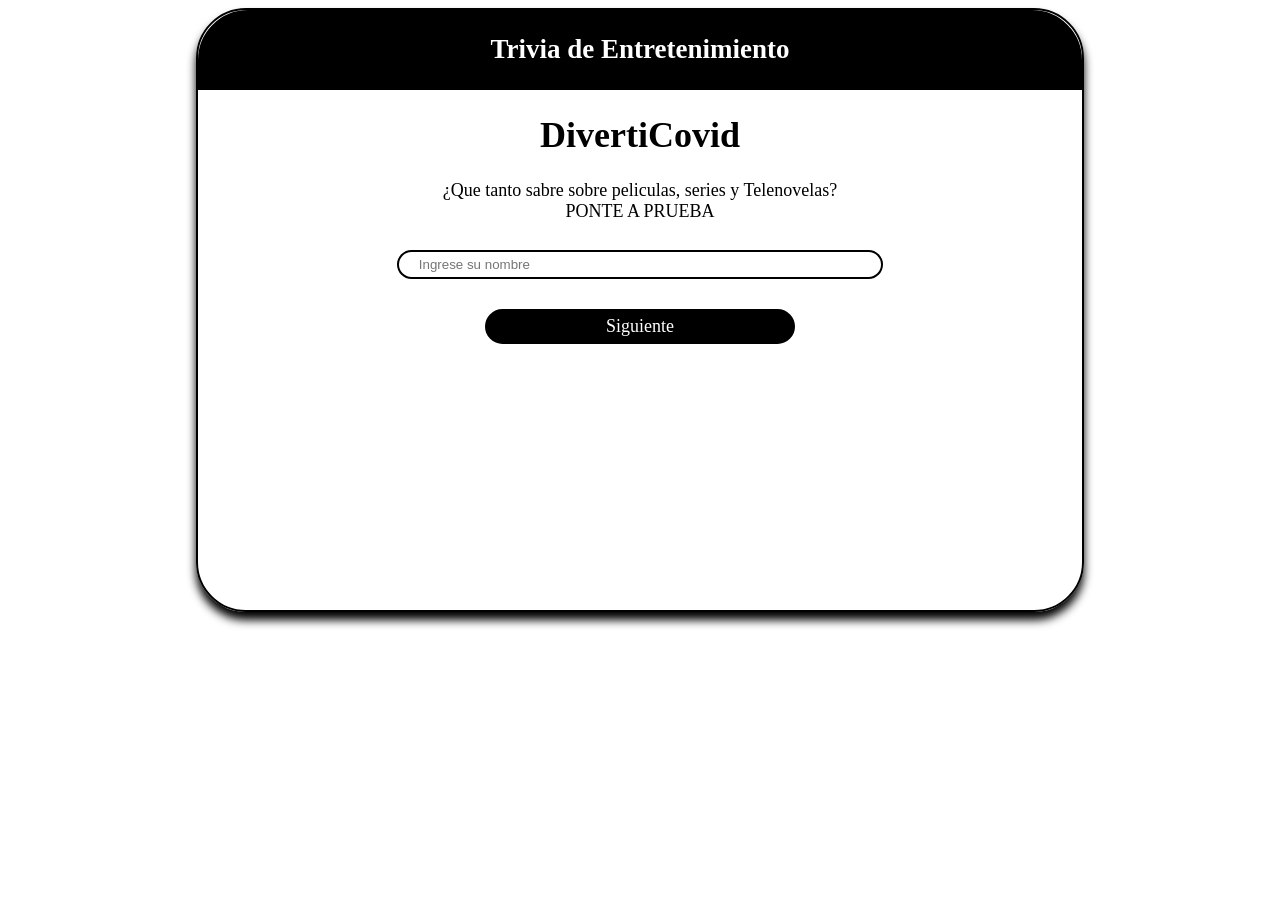
<file: index.html>
<!DOCTYPE html>
<html lang="es">
<head>
    <meta charset="UTF-8">
    <meta http-equiv="X-UA-Compatible" content="IE=edge">
    <meta name="viewport" content="width=device-width, initial-scale=1.0">
    <title>.:: Trivia ::.</title>
    <link rel="stylesheet" href="css/stylos.css">
</head>
<body>
    <main>
        <div class="presentacion">
            <div class="marca">
                <h2>Trivia de Entretenimiento</h2>
            </div>
            <div class="container">
                <h1>DivertiCovid</h1>
                <p>¿Que tanto sabre sobre peliculas, series y Telenovelas? <br> PONTE A PRUEBA</p>
                <input type="text" id="nombre" name="nombre" class="input" placeholder="Ingrese su nombre">

                <a href="vistas/categoria.html" id="boton" class="boton">Siguiente</a>
            </div>
        </div>
    </main>
    <script src="js/inicio.js"></script>
</body>
</html>
</file>
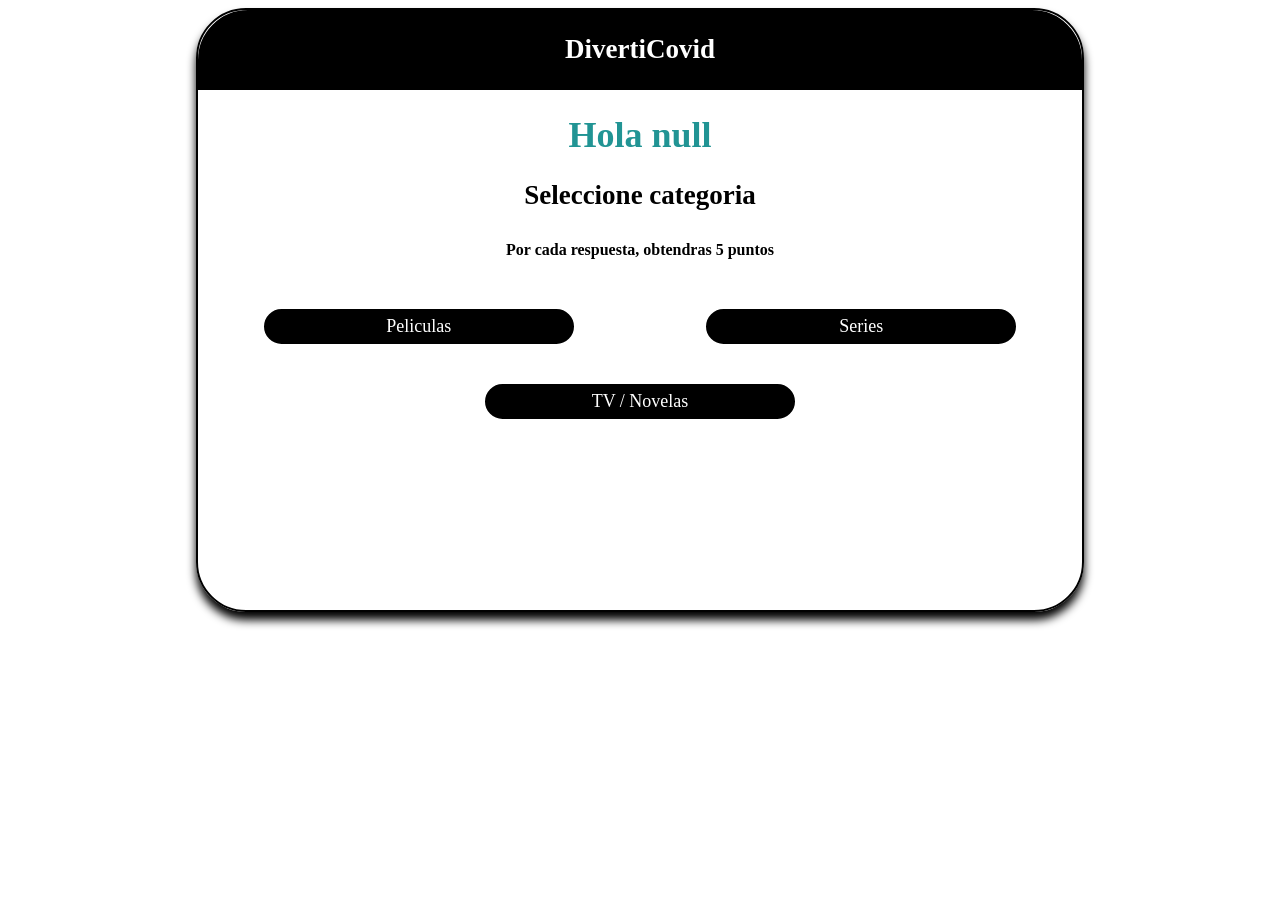
<file: vistas/categoria.html>
<!DOCTYPE html>
<html lang="es">
<head>
    <meta charset="UTF-8">
    <meta http-equiv="X-UA-Compatible" content="IE=edge">
    <meta name="viewport" content="width=device-width, initial-scale=1.0">
    <title>.:: Categoria ::.</title>
    <link rel="stylesheet" href="../css/stylos.css">
</head>
<body>
    <main>
        <div class="presentacion">
            <div class="marca">
                <h2>DivertiCovid</h2>
            </div>
            <div class="container">
                <h1 class="titulo" id="saludo">Hola </h1>
                <h2>Seleccione categoria</h2>
                <h2 class="puntos">Por cada respuesta, obtendras 5 puntos</h2>
                <div class="botones">
                    <a href="peliculas.html" class="boton">Peliculas</a>
                    <a href="series.html" class="boton">Series</a>
                    <a href="tv-novela.html" class="boton">TV / Novelas</a>
                </div>
            </div>
        </div>
    </main>
    <script src="../js/categoria.js"></script>
</body>
</html>
</file>
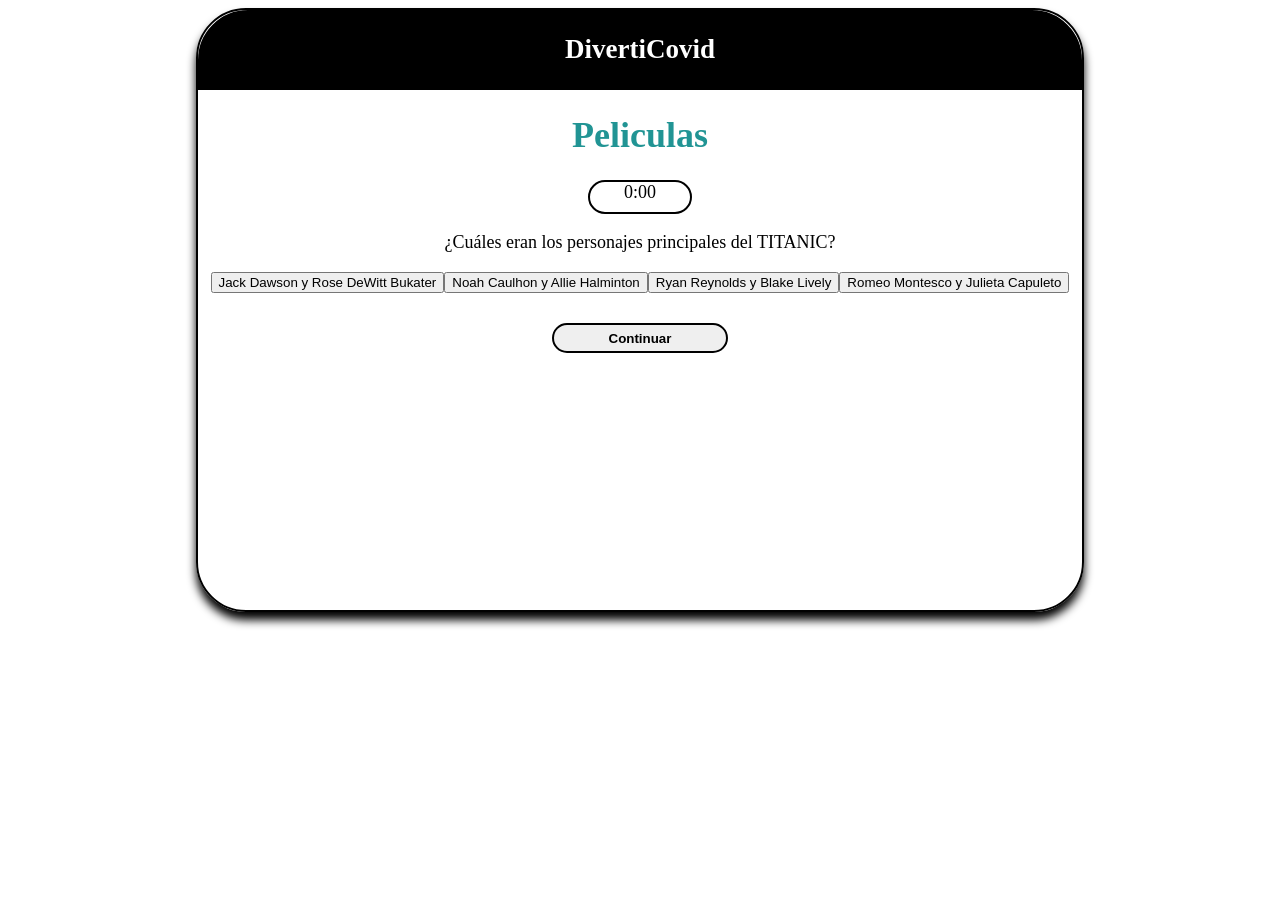
<file: vistas/peliculas.html>
<!DOCTYPE html>
<html lang="es">
<head>
    <meta charset="UTF-8">
    <meta http-equiv="X-UA-Compatible" content="IE=edge">
    <meta name="viewport" content="width=device-width, initial-scale=1.0">
    <title>.:: Peliculas ::.</title>
    <link rel="stylesheet" href="../css/stylos.css">
</head>
<body>
    <main>
        <div class="presentacion">
            <div class="marca">
                <h2>DivertiCovid</h2>
            </div>
            <h1 class="titulo">Peliculas</h1>
            <div class="cronometro" id="cronometro">
                0:00
            </div>
            <div class="peliculas" id="pregunta">
                
            </div>
            
            <button class="botonSiguiente" id="siguienteTrivia">
                Continuar
            </button>
        </div>
    </main>
    <script src="../js/peliculas.js"></script>
</body>
</html>
</file>
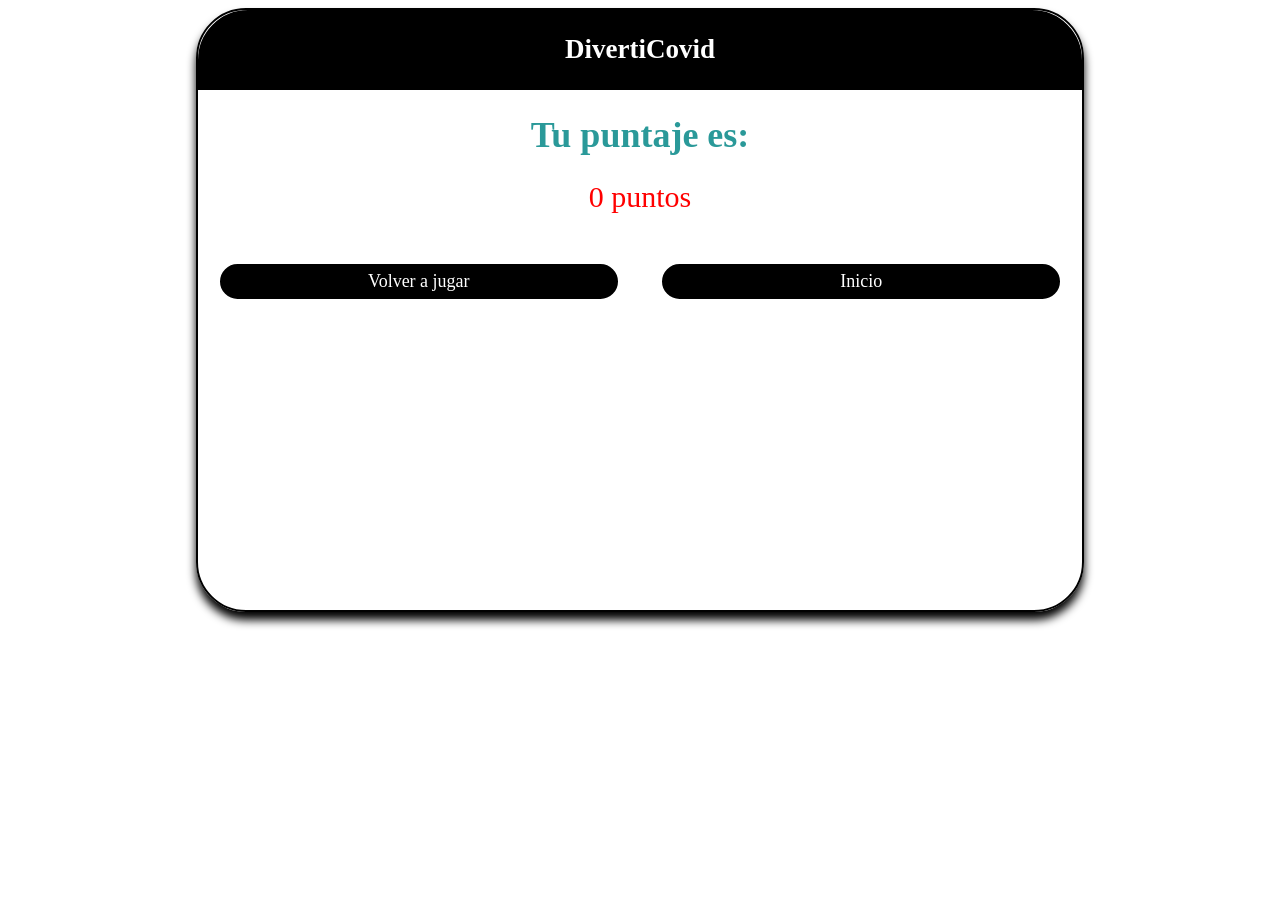
<file: vistas/resultado.html>
<!DOCTYPE html>
<html lang="es">
<head>
    <meta charset="UTF-8">
    <meta http-equiv="X-UA-Compatible" content="IE=edge">
    <meta name="viewport" content="width=device-width, initial-scale=1.0">
    <title>.:: Resultado ::.</title>
    <link rel="stylesheet" href="../css/stylos.css">
</head>
<body>
    <main>
        <div class="presentacion">
            <div class="marca">
                <h2>DivertiCovid</h2>
            </div>
            <div class="container">
                <h1 class="puntajeTitulo">
                    Tu puntaje es: 
                </h1>
                <div class="puntaje" id="score">
                    
                </div>
                <div class="botones">
                    <a href="../vistas/categoria.html" class="botonVolver">
                        Volver a jugar
                    </a>
                    <a href="../index.html" class="botonVolver">
                        Inicio
                    </a>
                </div>
            </div>
        </div>
    </main>
    <script src="../js/resultados.js"></script>
</body>
</html>
</file>
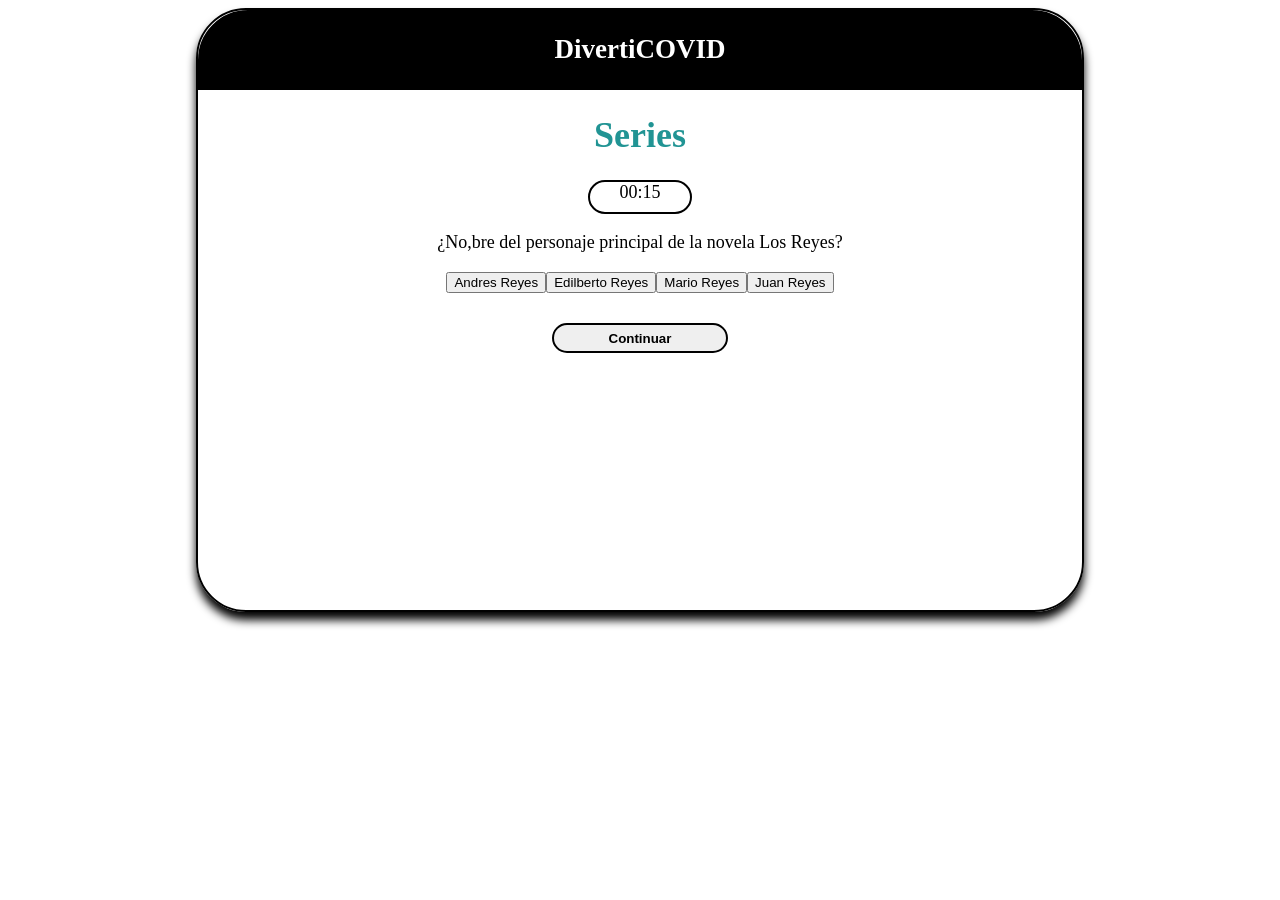
<file: vistas/series.html>
<!DOCTYPE html>
<html lang="en">
<head>
    <meta charset="UTF-8">
    <meta http-equiv="X-UA-Compatible" content="IE=edge">
    <meta name="viewport" content="width=device-width, initial-scale=1.0">
    <title>.:: Series ::.</title>
    <link rel="stylesheet" href="../css/stylos.css">
</head>
<body>
    <main>
        <div class="presentacion">
            <div class="marca">
                <h2>DivertiCOVID</h2>
            </div>
            <div class="container">
                <h1 class="titulo" id="saludo">
                    Series
                </h1>
                <div class="cronometro" id="cronometro">
                    0:05
                </div>
                <div id="pregunta">
                    Lorem ipsum dolor sit amet consectetur ad? 
                </div>
                <button  class="botonSiguiente" id="siguienteTrivia">
                    Continuar
                </button>
            </div>
        </div>
    </main>
    <script src="../js/series.js"></script>
</body>
</html>
</file>
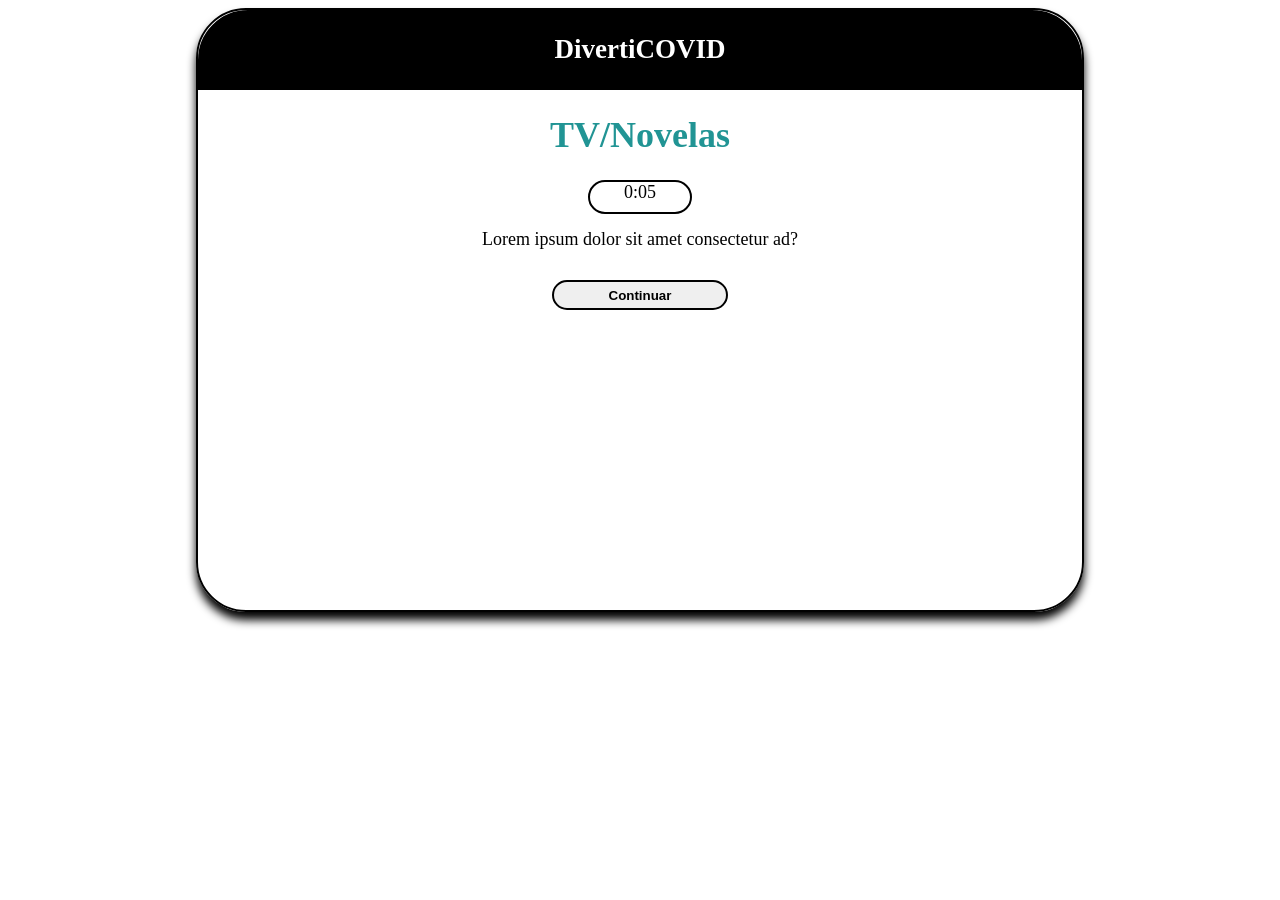
<file: vistas/tv-novela.html>
<!DOCTYPE html>
<html lang="en">
<head>
    <meta charset="UTF-8">
    <meta http-equiv="X-UA-Compatible" content="IE=edge">
    <meta name="viewport" content="width=device-width, initial-scale=1.0">
    <title>.:: TV/Series ::.</title>
    <link rel="stylesheet" href="../css/stylos.css">
</head>
<body>
    <main>
        <div class="presentacion">
            <div class="marca">
                <h2>DivertiCOVID</h2>
            </div>
            <div class="container">
                <h1 class="titulo" id="saludo">
                    TV/Novelas
                </h1>
                <div class="cronometro" id="cronometro">
                    0:05
                </div>
                <div id="pregunta">
                    Lorem ipsum dolor sit amet consectetur ad? 
                </div>
                <button  class="botonSiguiente" id="botonTrivia">
                    Continuar
                </button>
            </div>
        </div>
    </main>
</body>
</html>
</file>
<file: css/stylos.css>
body{
    text-align: center;
    font-size: 18px;
    font-family: lucida calligraphy;
}
.presentacion{
    border: 2px solid black;
    height: 600px;
    width: 70%;
    border-radius: 50px;
    margin: auto;
    box-shadow: 0 8px 10px black;
}
.marca{
    border: 2px solid black;
    border-radius: 50px 50px 0px 0px;
    background-color: black;
    color: white;
}
.input{
    border-radius: 20px;
    width: 50%;
    margin: 10px;
    border: 2px solid black;
    padding: 5px 20px;
}
.boton{
    border: 2px solid black;
    text-decoration: none;
    display: block;
    padding: 5px 20px;
    width: 30%;
    margin: 20px auto;
    border-radius: 30px;
    background-color: black;
    color: white;
}

/* ESTILOS PARA CATEGORIAS */
.titulo{
    color: rgb(33, 148, 148);
}
.puntos{
    margin: 30px;
    font-size: 16px;
}
.botones{
    display: flex;
    flex-wrap: wrap;
}

/* ESTILOS PARA PELICULAS */
.cronometro{
    border: 2px solid black;
    border-radius: 20px;
    height: 30px;
    width: 100px;
    margin: 15px auto;
}
.botonSiguiente{
    border: 2px solid black;
    border-radius: 20px;
    height: 30px;
    width: 20%;
    font-weight: bold;
    margin-top: 30px;
}
/* ESTILOS DE RESULTADO */
.puntajeTitulo{
    color: rgb(42, 153, 153);
}
.puntaje{
    color: red;
    font-size: 30px;
}
.botonVolver{
    text-decoration: none;
    background-color: black;
    color: white;
    border: 2px solid black;
    border-radius: 20px;
    padding: 5px 20px;
    margin: 10px auto;
    width: 40%;
    margin-top: 50px;
}
</file>
